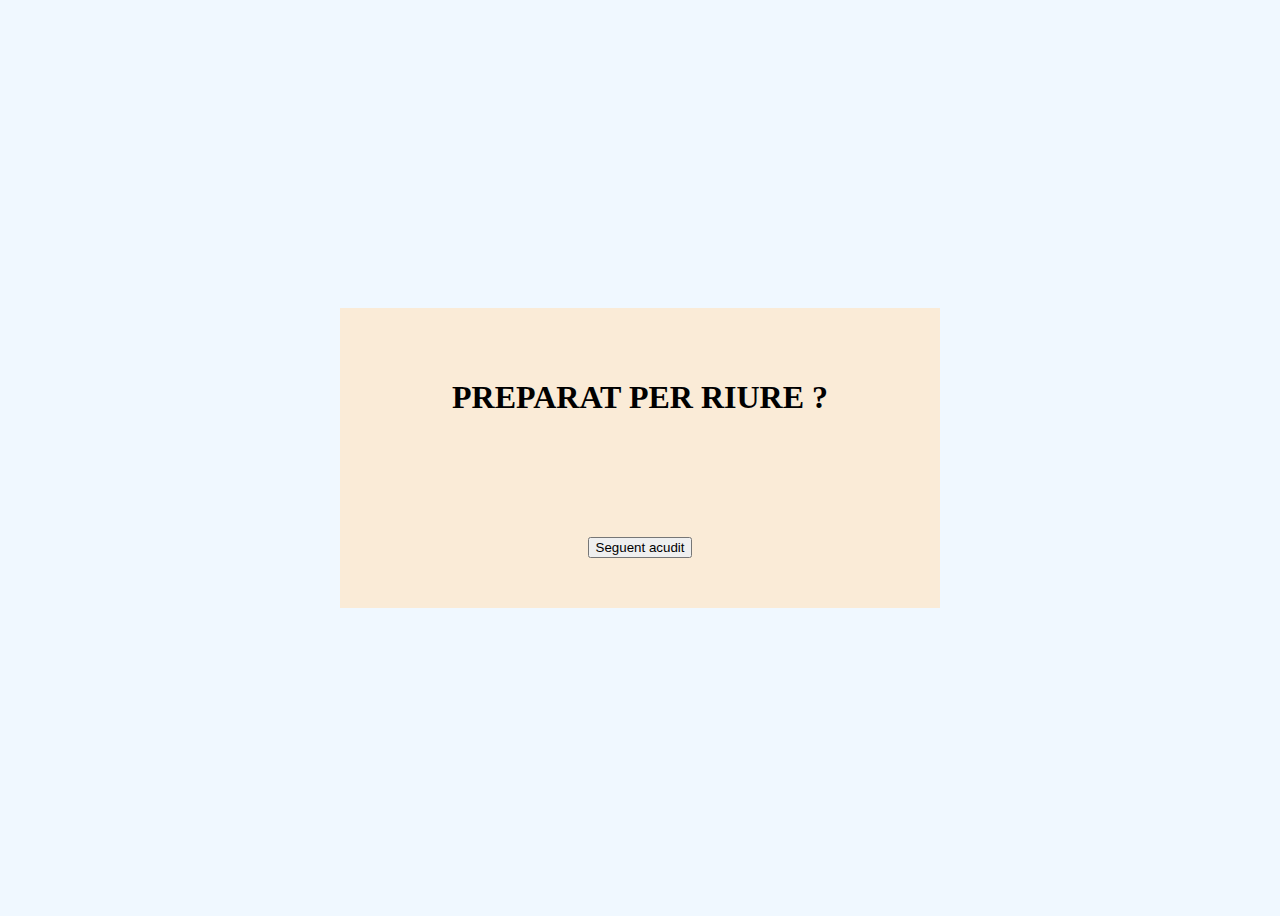
<file: Exercici 1/index.html>
<!DOCTYPE html>
<html lang="en">
<head>
    <meta charset="UTF-8">
    <meta http-equiv="X-UA-Compatible" content="IE=edge">
    <meta name="viewport" content="width=device-width, initial-scale=1.0">
    <link href="https://cdn.jsdelivr.net/npm/bootstrap@5.0.2/dist/css/bootstrap.min.css" rel="stylesheet" integrity="sha384-EVSTQN3/azprG1Anm3QDgpJLIm9Nao0Yz1ztcQTwFspd3yD65VohhpuuCOmLASjC" crossorigin="anonymous">
    <script src="https://cdn.jsdelivr.net/npm/bootstrap@5.0.2/dist/js/bootstrap.bundle.min.js" integrity="sha384-MrcW6ZMFYlzcLA8Nl+NtUVF0sA7MsXsP1UyJoMp4YLEuNSfAP+JcXn/tWtIaxVXM" crossorigin="anonymous"></script>
    <link rel="stylesheet" href="css/style.css">
    <title> SPRINT 5 </title>

</head> 
<body>
    <header> 
    </header>
    <main>
        <div class="acudits">
            <h1> PREPARAT PER RIURE ? </h1>
              <button type="button" class="btn btn-primary"> Seguent acudit </button>
        </div>
    </main>
    <script src="js/script.js"></script>
</body>
</html>
</file>
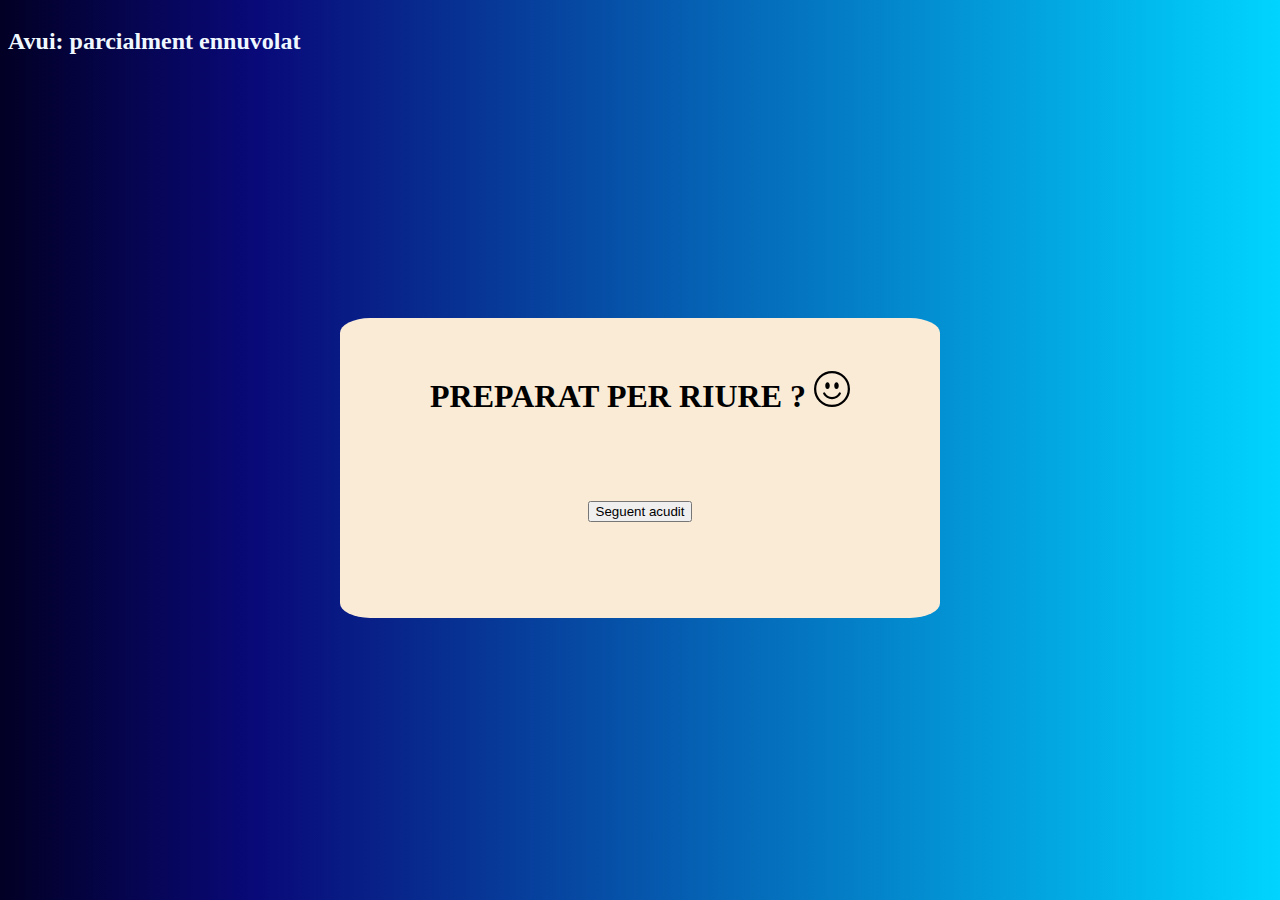
<file: Exercici 2/index.html>
<!DOCTYPE html>
<html lang="en">
<head>
    <meta charset="UTF-8">
    <meta http-equiv="X-UA-Compatible" content="IE=edge">
    <meta name="viewport" content="width=device-width, initial-scale=1.0">
    <link href="https://cdn.jsdelivr.net/npm/bootstrap@5.0.2/dist/css/bootstrap.min.css" rel="stylesheet" integrity="sha384-EVSTQN3/azprG1Anm3QDgpJLIm9Nao0Yz1ztcQTwFspd3yD65VohhpuuCOmLASjC" crossorigin="anonymous">
    <script src="https://cdn.jsdelivr.net/npm/bootstrap@5.0.2/dist/js/bootstrap.bundle.min.js" integrity="sha384-MrcW6ZMFYlzcLA8Nl+NtUVF0sA7MsXsP1UyJoMp4YLEuNSfAP+JcXn/tWtIaxVXM" crossorigin="anonymous"></script>
    <link rel="stylesheet" href="css/style.css">
    <title> SPRINT 5 </title>

</head> 
<body>
    <header>
     <div class="tempsActual">
         <h2> Avui: parcialment ennuvolat </h2>
     </div>
    </header>
    <main>
        <div class="acudits">
            <h1> PREPARAT PER RIURE ? <svg xmlns="http://www.w3.org/2000/svg" width="36" height="36" fill="currentColor" class="bi bi-emoji-smile" viewBox="0 0 16 16">
                <path d="M8 15A7 7 0 1 1 8 1a7 7 0 0 1 0 14zm0 1A8 8 0 1 0 8 0a8 8 0 0 0 0 16z"/>
                <path d="M4.285 9.567a.5.5 0 0 1 .683.183A3.498 3.498 0 0 0 8 11.5a3.498 3.498 0 0 0 3.032-1.75.5.5 0 1 1 .866.5A4.498 4.498 0 0 1 8 12.5a4.498 4.498 0 0 1-3.898-2.25.5.5 0 0 1 .183-.683zM7 6.5C7 7.328 6.552 8 6 8s-1-.672-1-1.5S5.448 5 6 5s1 .672 1 1.5zm4 0c0 .828-.448 1.5-1 1.5s-1-.672-1-1.5S9.448 5 10 5s1 .672 1 1.5z"/>
              </svg> </h1>
              <button type="button" class="btn btn-primary"> Seguent acudit </button>
            <div id="acudit" class="acudit">  </div>
        </div>
    </main>
    <script src="js/script.js"></script>
</body>
</html>
</file>
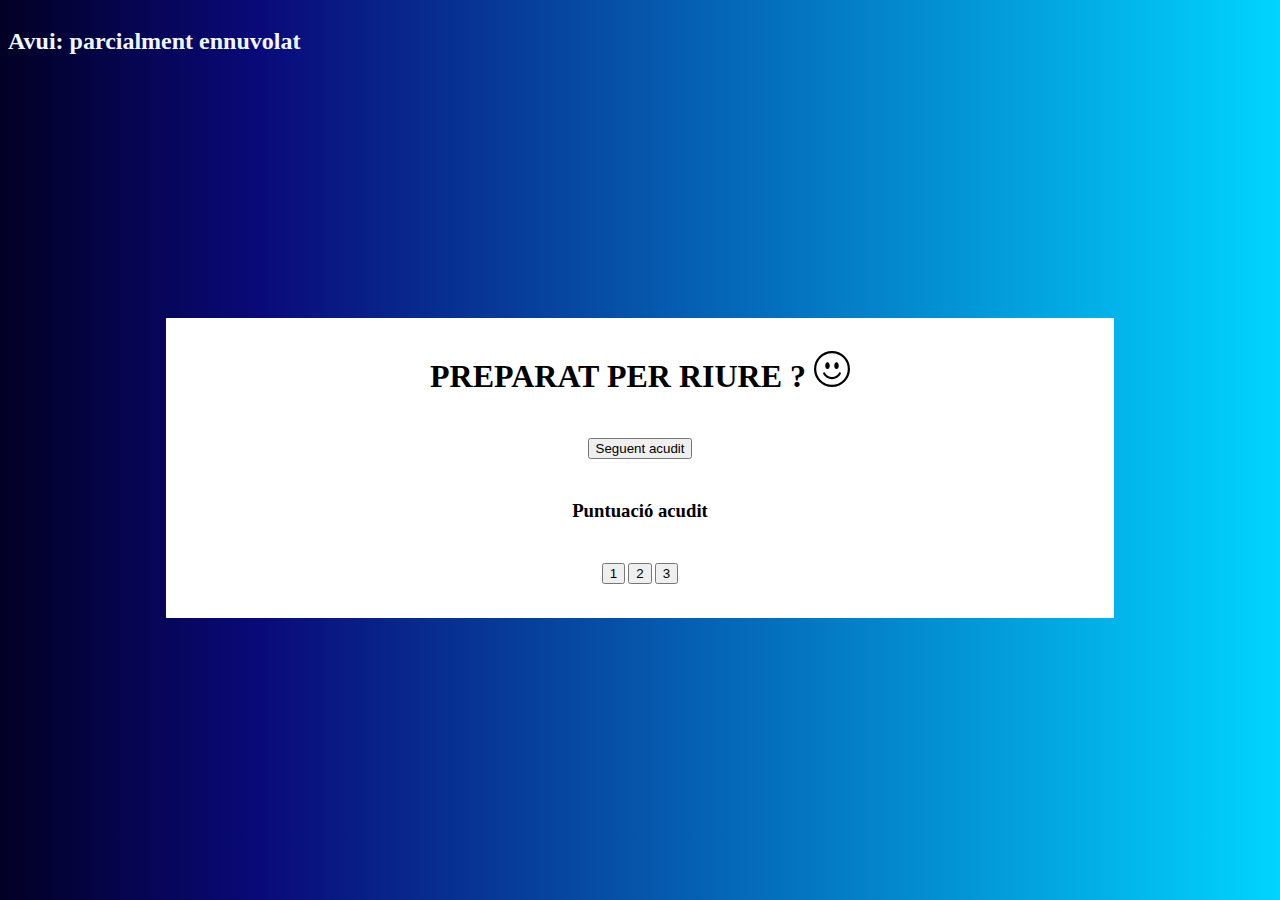
<file: Exercici 3/index.html>
<!DOCTYPE html>
<html lang="en">
<head>
    <meta charset="UTF-8">
    <meta http-equiv="X-UA-Compatible" content="IE=edge">
    <meta name="viewport" content="width=device-width, initial-scale=1.0">
    <link href="https://cdn.jsdelivr.net/npm/bootstrap@5.0.2/dist/css/bootstrap.min.css" rel="stylesheet" integrity="sha384-EVSTQN3/azprG1Anm3QDgpJLIm9Nao0Yz1ztcQTwFspd3yD65VohhpuuCOmLASjC" crossorigin="anonymous">
    <script src="https://cdn.jsdelivr.net/npm/bootstrap@5.0.2/dist/js/bootstrap.bundle.min.js" integrity="sha384-MrcW6ZMFYlzcLA8Nl+NtUVF0sA7MsXsP1UyJoMp4YLEuNSfAP+JcXn/tWtIaxVXM" crossorigin="anonymous"></script>
    <link rel="stylesheet" href="css/style.css">
    <title> SPRINT 5 </title>

</head> 
<body>
    <header>
     <div class="tempsActual">
         <h2> Avui: parcialment ennuvolat </h2>
     </div>
    </header>
    <main>
        <div class="acudits rounded-1">
            <h1> PREPARAT PER RIURE ? <svg xmlns="http://www.w3.org/2000/svg" width="36" height="36" fill="currentColor" class="bi bi-emoji-smile" viewBox="0 0 16 16">
                <path d="M8 15A7 7 0 1 1 8 1a7 7 0 0 1 0 14zm0 1A8 8 0 1 0 8 0a8 8 0 0 0 0 16z"/>
                <path d="M4.285 9.567a.5.5 0 0 1 .683.183A3.498 3.498 0 0 0 8 11.5a3.498 3.498 0 0 0 3.032-1.75.5.5 0 1 1 .866.5A4.498 4.498 0 0 1 8 12.5a4.498 4.498 0 0 1-3.898-2.25.5.5 0 0 1 .183-.683zM7 6.5C7 7.328 6.552 8 6 8s-1-.672-1-1.5S5.448 5 6 5s1 .672 1 1.5zm4 0c0 .828-.448 1.5-1 1.5s-1-.672-1-1.5S9.448 5 10 5s1 .672 1 1.5z"/>
              </svg> </h1>
              <button type="button" class="btn btn-primary"> Seguent acudit </button>
              <h3> Puntuació acudit</h3>
              <div class="puntuacio">
                <button type="button" id="btn1" onclick="carregar(1)" class="btn btn-light">1</button>
                <button type="button" id="btn2" onclick="carregar(2)" class="btn btn-light">2</button>
                <button type="button" id="btn3" onclick="carregar(3)" class="btn btn-light">3</button>
              </div>
            
            <div id="acudit" class="acudit">  </div>
        </div>
    </main>
    <script src="js/script.js"></script>
</body>
</html>
</file>
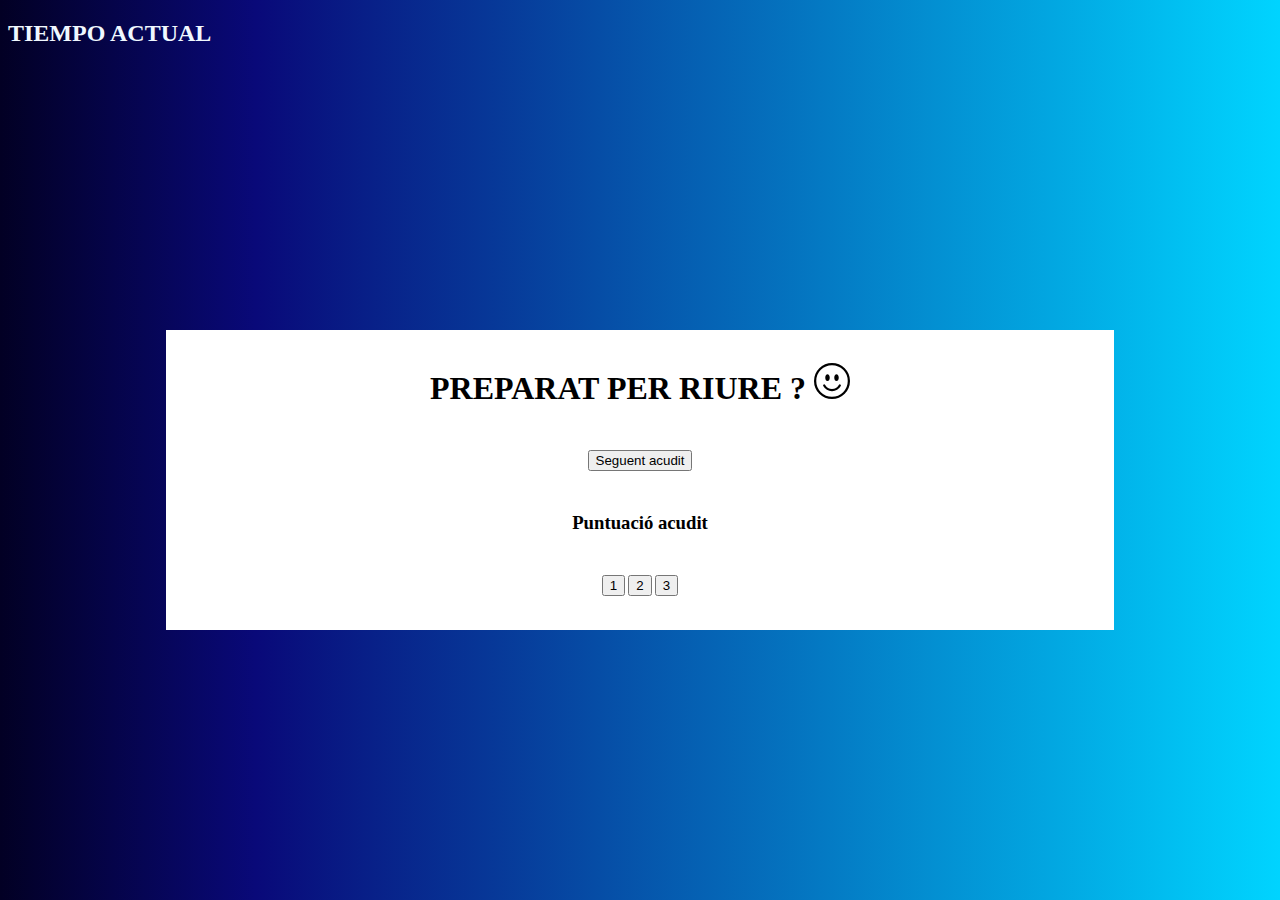
<file: Exercici 4/index.html>
<!DOCTYPE html>
<html lang="en">
<head>
    <meta charset="UTF-8">
    <meta http-equiv="X-UA-Compatible" content="IE=edge">
    <meta name="viewport" content="width=device-width, initial-scale=1.0">
    <link href="https://cdn.jsdelivr.net/npm/bootstrap@5.0.2/dist/css/bootstrap.min.css" rel="stylesheet" integrity="sha384-EVSTQN3/azprG1Anm3QDgpJLIm9Nao0Yz1ztcQTwFspd3yD65VohhpuuCOmLASjC" crossorigin="anonymous">
    <script src="https://cdn.jsdelivr.net/npm/bootstrap@5.0.2/dist/js/bootstrap.bundle.min.js" integrity="sha384-MrcW6ZMFYlzcLA8Nl+NtUVF0sA7MsXsP1UyJoMp4YLEuNSfAP+JcXn/tWtIaxVXM" crossorigin="anonymous"></script>
    <link rel="stylesheet" href="css/style.css">
    <title> SPRINT 5 </title>

</head> 
<body>
    <header>
        <H2> TIEMPO ACTUAL </H2>
     <div id="temps" class="tempsActual">
     </div>
    </header>
    <main>
        <div class="acudits rounded-1">
            <h1> PREPARAT PER RIURE ? <svg xmlns="http://www.w3.org/2000/svg" width="36" height="36" fill="currentColor" class="bi bi-emoji-smile" viewBox="0 0 16 16">
                <path d="M8 15A7 7 0 1 1 8 1a7 7 0 0 1 0 14zm0 1A8 8 0 1 0 8 0a8 8 0 0 0 0 16z"/>
                <path d="M4.285 9.567a.5.5 0 0 1 .683.183A3.498 3.498 0 0 0 8 11.5a3.498 3.498 0 0 0 3.032-1.75.5.5 0 1 1 .866.5A4.498 4.498 0 0 1 8 12.5a4.498 4.498 0 0 1-3.898-2.25.5.5 0 0 1 .183-.683zM7 6.5C7 7.328 6.552 8 6 8s-1-.672-1-1.5S5.448 5 6 5s1 .672 1 1.5zm4 0c0 .828-.448 1.5-1 1.5s-1-.672-1-1.5S9.448 5 10 5s1 .672 1 1.5z"/>
              </svg> </h1>
              <button type="button" class="btn btn-primary"> Seguent acudit </button>
              <h3> Puntuació acudit</h3>
              <div class="puntuacio">
                <button type="button" id="btn1" onclick="carregar(1)" class="btn btn-light">1</button>
                <button type="button" id="btn2" onclick="carregar(2)" class="btn btn-light">2</button>
                <button type="button" id="btn3" onclick="carregar(3)" class="btn btn-light">3</button>
              </div>
            
            <div id="acudit" class="acudit">  </div>
        </div>
    </main>
    <script src="js/script.js"></script>
</body>
</html>
</file>
<file: Exercici 1/css/style.css>
body {
    background-color: aliceblue;
    height: 100vh;
    display: flex;
    align-items: center;
    justify-content: center;
}


.acudits {
    align-items: center;
    width: 600px;
    height: 300px;
    display: flex;
    flex-direction: column;
    justify-content: space-around;
    background-color: antiquewhite;
}
</file>
<file: Exercici 2/css/style.css>
body {
    background: rgb(2,0,36);
    background: linear-gradient(90deg, rgba(2,0,36,1) 0%, rgba(9,9,121,1) 20%, rgba(0,212,255,1) 100%);
}

header {
    width: 100%;
    height: 100px;
    color: aliceblue;
}

main {
    width: 100%;
    height: 80vh;
    display: flex;
    align-items: center;
    justify-content: center;
}

.acudits {
    align-items: center;
    width: 600px;
    height: 300px;
    display: flex;
    flex-direction: column;
    justify-content: space-around;
    background-color: antiquewhite;
    border-radius: 5%;
}

.acudit {
    font-size: 18px;
}

.tempsActual {
    display: flex;
}
</file>
<file: Exercici 3/css/style.css>
body {
    background: rgb(2,0,36);
    background: linear-gradient(90deg, rgba(2,0,36,1) 0%, rgba(9,9,121,1) 20%, rgba(0,212,255,1) 100%);
}

header {
    width: 100%;
    height: 100px;
    color: aliceblue;
}

main {
    width: 100%;
    height: 80vh;
    display: flex;
    align-items: center;
    justify-content: center;
}

.acudits {
    align-items: center;
    width: 75%;
    height: 300px;
    display: flex;
    flex-direction: column;
    justify-content: space-around;
    background-color:rgb(255, 255, 255);   
}

.acudit {
    font-size: 18px;
}

.tempsActual {
    display: flex;
}

.puntuacio {
    display: flex;
    gap: 3px;
}
</file>
<file: Exercici 4/css/style.css>
body {
    background: rgb(2,0,36);
    background: linear-gradient(90deg, rgba(2,0,36,1) 0%, rgba(9,9,121,1) 20%, rgba(0,212,255,1) 100%);
}

header {
    width: 100%;
    height: 100px;
    color: aliceblue;
}

main {
    width: 100%;
    height: 80vh;
    display: flex;
    align-items: center;
    justify-content: center;
}

.acudits {
    align-items: center;
    width: 75%;
    height: 300px;
    display: flex;
    flex-direction: column;
    justify-content: space-around;
    background-color:rgb(255, 255, 255);   
}

.acudit {
    font-size: 18px;
}

.tempsActual {
    display: flex;
    font-size: 24px;
}

.puntuacio {
    display: flex;
    gap: 3px;
}
</file>
